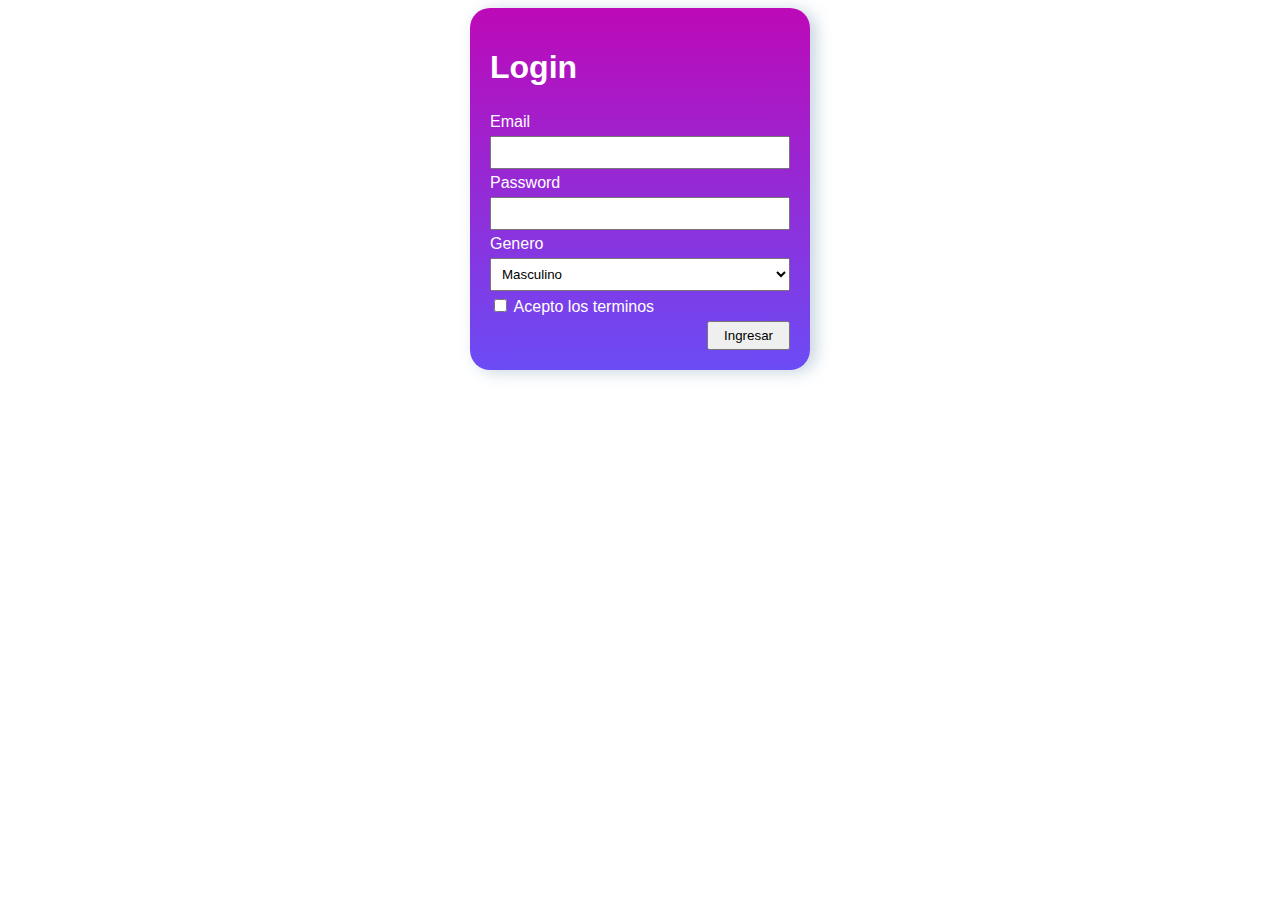
<file: index.html>
<!DOCTYPE html>
<html lang="en">
<head>
    <meta charset="UTF-8">
    <meta http-equiv="X-UA-Compatible" content="IE=edge">
    <meta name="viewport" content="width=device-width, initial-scale=1.0">
    <title>Login</title>
    <link rel="stylesheet" href="styles.css">
</head>
<body>

    <form>
    <h1>Login</h1>
    <label for="Email">Email</label>
    <input type="text" id="Email" name="Eamail">
    
    <label for="Password">Password</label>
    <input type="password" id="Password" name="Password">
    
    <label for="Genero">Genero</label>
    <select name="Genero" id="Genero">
        <option value="Masculino">Masculino</option>
        <option value="Femenino">Femenino</option>
        <option value="Otro">Otro</option>
    </select>
    
    <div>
        <input type="checkbox" name="Terminos" id="Terminos">
        <label for="Terminos">Acepto los terminos</label>
    
    </div>
    <div class="button-container">
        <button>Ingresar</button>
    
    </div>
    
    </form>
    
    </body>
    </html>
</file>
<file: styles.css>
form {
    margin: 0 auto;

    width: 300px;

    display: flex;
    flex-direction: column;

    padding: 20px;
    background: linear-gradient(#bd09b7,#6b4cf5);
    box-shadow: rgba(136, 165, 191, 0.48) 6px 2px 16px 0px, rgba(255, 255, 255, 0.8) -6px -2px 16px 0px;
    border-radius: 20px;

    color: white;

    gap: 5px;

    font-family: Arial;
}

input, select {
    padding: 7px;
}

button {
    padding: 5px 15px;
}

.button-container {
    display: flex;
    justify-content: flex-end;
}
</file>
